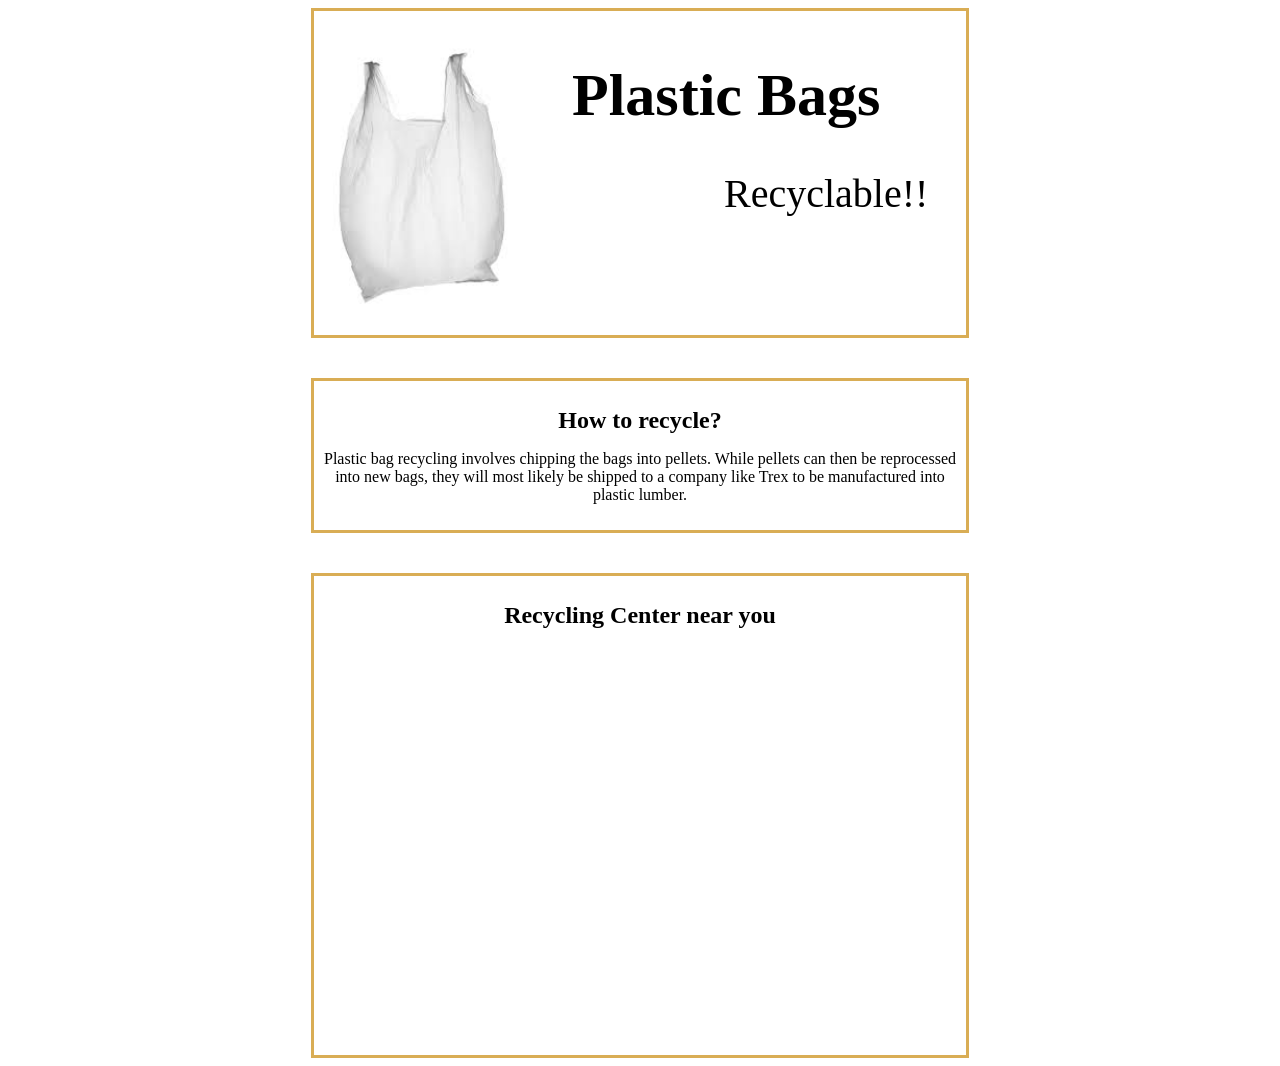
<file: bags.html>
<!DOCTYPE html>
<html lang="en">
<head>
    <meta charset="UTF-8">
    <meta http-equiv="X-UA-Compatible" content="IE=edge">
    <meta name="viewport" content="width=device-width, initial-scale=1.0">
    <link rel="stylesheet" href="item.css">



    <title>Plastic Bags</title>

    
</head>
<body>
    <div class=" tile container-fluid ">
        <div class="row">
            <div class="col-12 mt-3">
                <div class="card">
                    <div class="card-horizontal">
                        <div class="img-square-wrapper">
                            <img class="" src="[data-uri]" alt="Card image cap">
                        </div>
                        <div class="card-body">
                            <h1 class="card-title">Plastic Bags</h1>
                            <p class="card-text">Recyclable!!</p>
                        </div>
                    </div>
                    
                </div>
            </div>
        </div>
    </div>

    <div class="padding"></div>

    <div class=" tile container-fluid ">
        <div class="row">
            <div class="col-12 mt-3">
                <div class="card">
                    
                        
                        <div class="tb card-body">
                            <h1 class="title">How to recycle?</h1>
                            
                            <p >
                                Plastic bag recycling involves chipping the bags into pellets. While pellets can then be reprocessed into new bags, they will most likely be shipped to a company like Trex to be manufactured into plastic lumber.
                            </p>
                        </div>
                    
                    
                </div>
            </div>
        </div>
    </div>

    <div class="padding"></div>

    <div class=" tile container-fluid ">
        <div class="row">
            <div class="col-12 mt-3">
                <div class="card">
                    
                        
                        <div class="tb card-body">
                            <h1 class="title">Recycling Center near you</h1>
                            <div class="mapouter"><div class="gmap_canvas"><iframe class="gmap_iframe" frameborder="0" scrolling="no" marginheight="0" marginwidth="0" src="https://maps.google.com/maps?width=600&amp;height=400&amp;hl=en&amp;q=SWACHH POLYMERS&amp;t=&amp;z=15&amp;ie=UTF8&amp;iwloc=B&amp;output=embed"></iframe><a href="https://www.gachacute.com/">www.gachacute.com</a></div><style>.mapouter{position:relative;text-align:right;width:600px;height:400px;}.gmap_canvas {overflow:hidden;background:none!important;width:600px;height:400px;}.gmap_iframe {width:600px!important;height:400px!important;}</style></div>
                            
                        </div>
                            
                    
                    
                </div>
            </div>
        </div>
    </div>


   
    
</body>
</html>
</file>
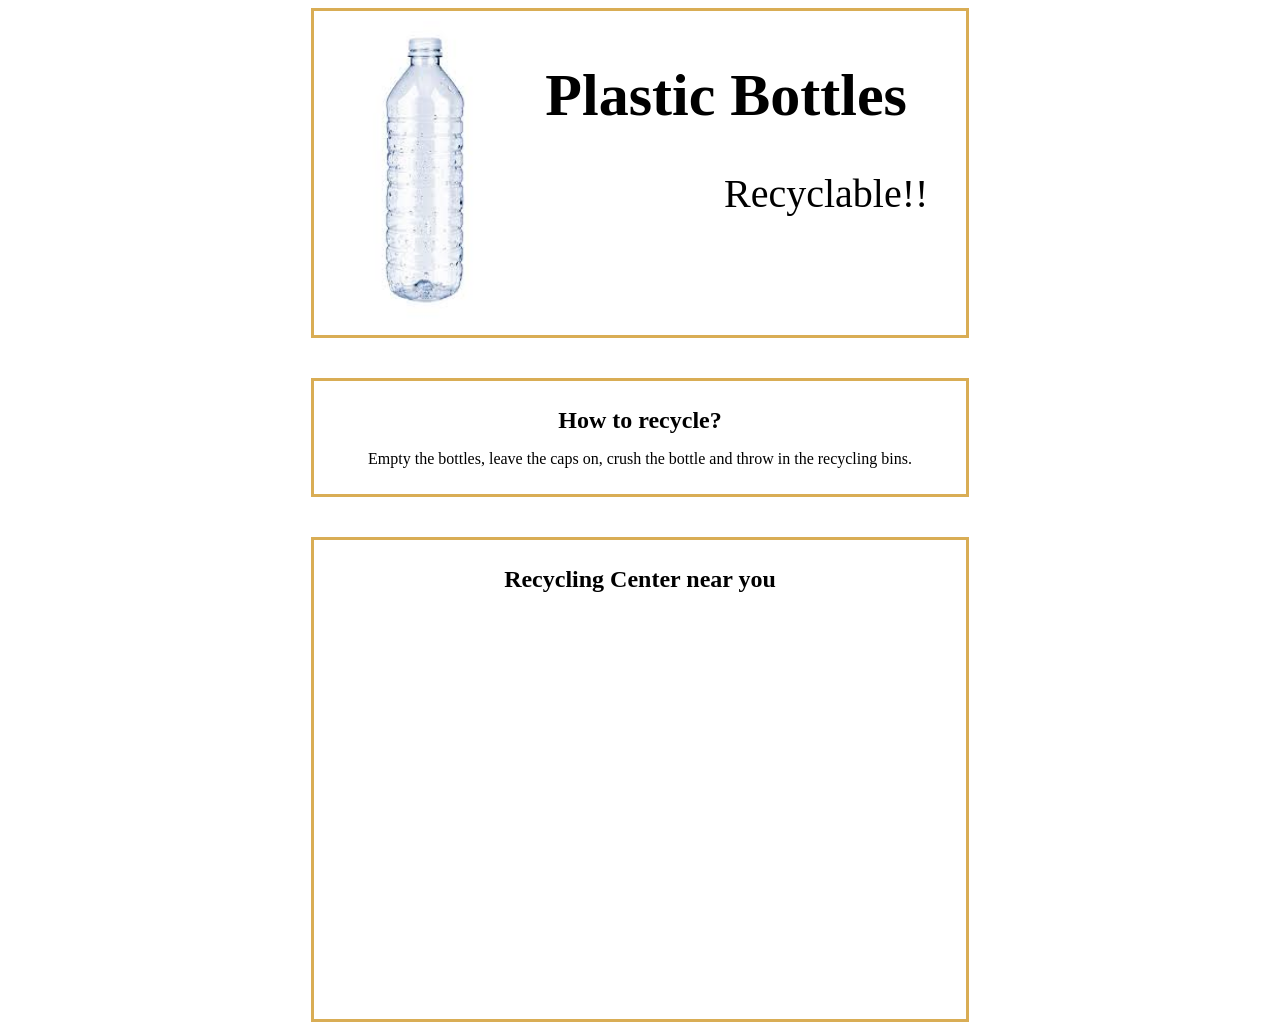
<file: bottles.html>
<!DOCTYPE html>
<html lang="en">
<head>
    <meta charset="UTF-8">
    <meta http-equiv="X-UA-Compatible" content="IE=edge">
    <meta name="viewport" content="width=device-width, initial-scale=1.0">
    <link rel="stylesheet" href="item.css">
    <title>Plastic Bottles</title>

    
</head>
<body>
    <div class=" tile container-fluid ">
        <div class="row">
            <div class="col-12 mt-3">
                <div class="card">
                    <div class="card-horizontal">
                        <div class="img-square-wrapper">
                            <img class="" src="[data-uri]" alt="Card image cap">
                        </div>
                        <div class="card-body">
                            <h1 class="card-title">Plastic Bottles</h1>
                            <p class="card-text">Recyclable!!</p>
                        </div>
                    </div>
                    
                </div>
            </div>
        </div>
    </div>

    <div class="padding"></div>

    <div class=" tile container-fluid ">
        <div class="row">
            <div class="col-12 mt-3">
                <div class="card">
                    
                        
                        <div class="tb card-body">
                            <h1 class="title">How to recycle?</h1>
                            
                            <p >
                                Empty the bottles, leave the caps on, crush the bottle and throw in the recycling bins.
                            </p>
                        </div>
                    
                    
                </div>
            </div>
        </div>
    </div>

    <div class="padding"></div>

    <div class=" tile container-fluid ">
        <div class="row">
            <div class="col-12 mt-3">
                <div class="card">
                    
                        
                        <div class="tb card-body">
                            <h1 class="title">Recycling Center near you</h1>
                            <div class="mapouter"><div class="gmap_canvas"><iframe class="gmap_iframe" frameborder="0" scrolling="no" marginheight="0" marginwidth="0" src="https://maps.google.com/maps?width=600&amp;height=400&amp;hl=en&amp;q=Global scrap mart&amp;t=&amp;z=15&amp;ie=UTF8&amp;iwloc=B&amp;output=embed"></iframe><a href="https://www.gachacute.com/">www.gachacute.com</a></div><style>.mapouter{position:relative;text-align:right;width:600px;height:400px;}.gmap_canvas {overflow:hidden;background:none!important;width:600px;height:400px;}.gmap_iframe {width:600px!important;height:400px!important;}</style></div>
                        </div>
                            
                    
                    
                </div>
            </div>
        </div>
    </div>

    
</body>
</html>
</file>
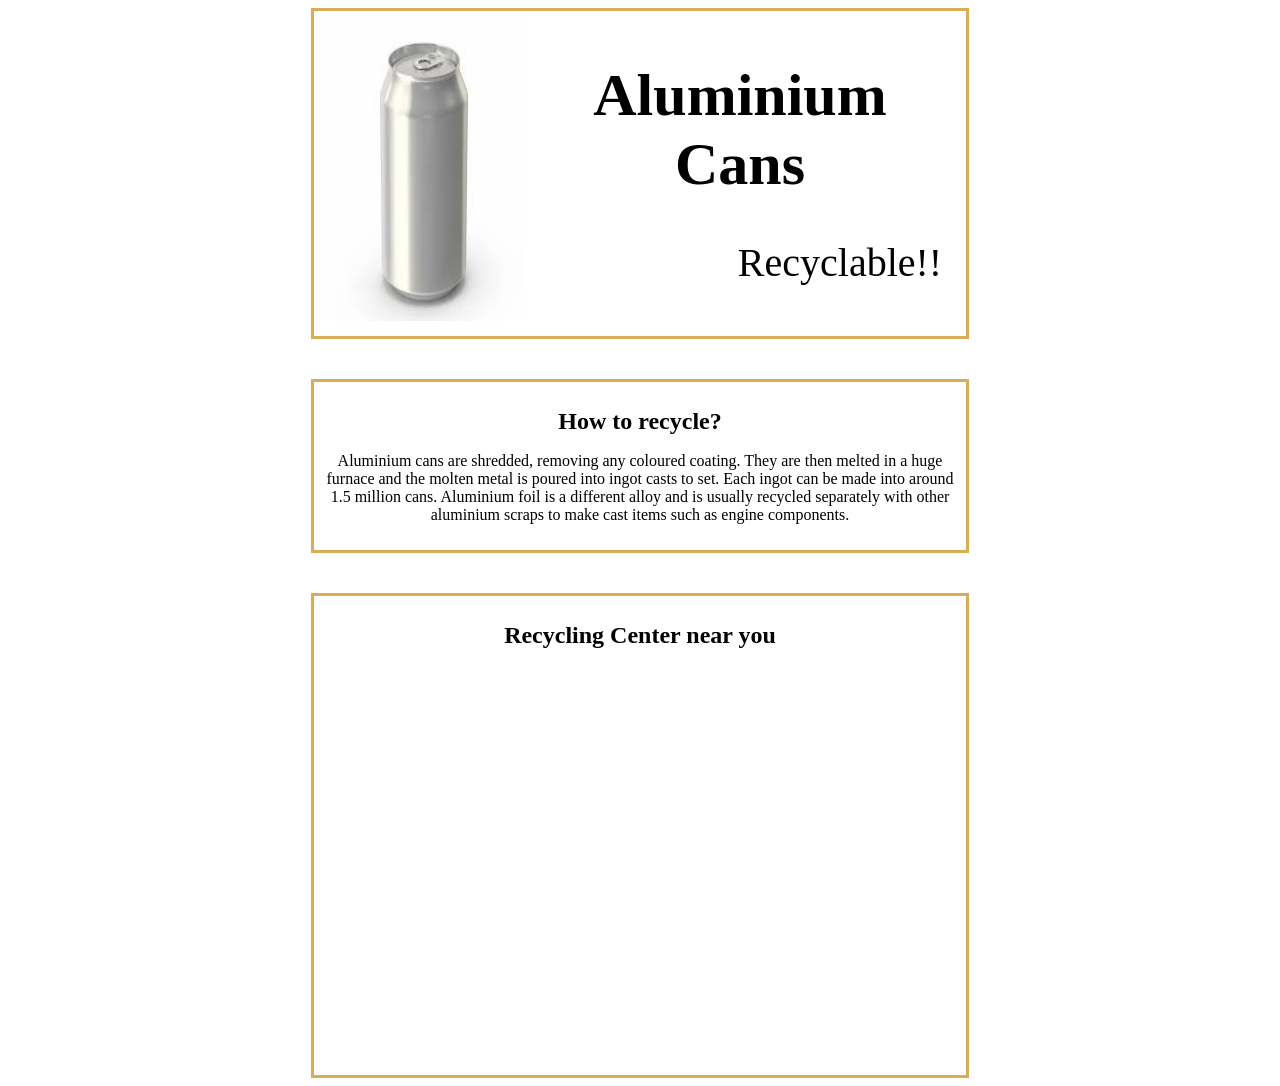
<file: cans.html>
<!DOCTYPE html>
<html lang="en">
<head>
    <meta charset="UTF-8">
    <meta http-equiv="X-UA-Compatible" content="IE=edge">
    <meta name="viewport" content="width=device-width, initial-scale=1.0">
    <link rel="stylesheet" href="item.css">
    <title>Aluminium Cans</title>

    
</head>
<body>
    <div class=" tile container-fluid ">
        <div class="row">
            <div class="col-12 mt-3">
                <div class="card">
                    <div class="card-horizontal">
                        <div class="img-square-wrapper">
                            <img class="" src="[data-uri]" alt="Card image cap">
                        </div>
                        <div class="card-body">
                            <h1 class="card-title">Aluminium Cans</h1>
                            <p class="card-text">Recyclable!!</p>
                        </div>
                    </div>
                    
                </div>
            </div>
        </div>
    </div>

    <div class="padding"></div>

    <div class=" tile container-fluid ">
        <div class="row">
            <div class="col-12 mt-3">
                <div class="card">
                    
                        
                        <div class="tb card-body">
                            <h1 class="title">How to recycle?</h1>
                            
                            <p>Aluminium cans are shredded, removing any coloured coating. They are then melted in a huge furnace and the molten metal is poured into ingot casts to set. Each ingot can be made into around 1.5 million cans.

                                Aluminium foil is a different alloy and is usually recycled separately with other aluminium scraps to make cast items such as engine components.
                                </p>
                        </div>
                    
                    
                </div>
            </div>
        </div>
    </div>

    <div class="padding"></div>

    <div class=" tile container-fluid ">
        <div class="row">
            <div class="col-12 mt-3">
                <div class="card">
                    
                        
                        <div class="tb card-body">
                            <h1 class="title">Recycling Center near you</h1>
                            <div class="mapouter"><div class="gmap_canvas"><iframe class="gmap_iframe" frameborder="0" scrolling="no" marginheight="0" marginwidth="0" src="https://maps.google.com/maps?width=600&amp;height=400&amp;hl=en&amp;q=Global scrap mart&amp;t=&amp;z=15&amp;ie=UTF8&amp;iwloc=B&amp;output=embed"></iframe><a href="https://www.gachacute.com/">www.gachacute.com</a></div><style>.mapouter{position:relative;text-align:right;width:600px;height:400px;}.gmap_canvas {overflow:hidden;background:none!important;width:600px;height:400px;}.gmap_iframe {width:600px!important;height:400px!important;}</style></div>
                        </div>
                            
                    
                    
                </div>
            </div>
        </div>
    </div>

    
</body>
</html>
</file>
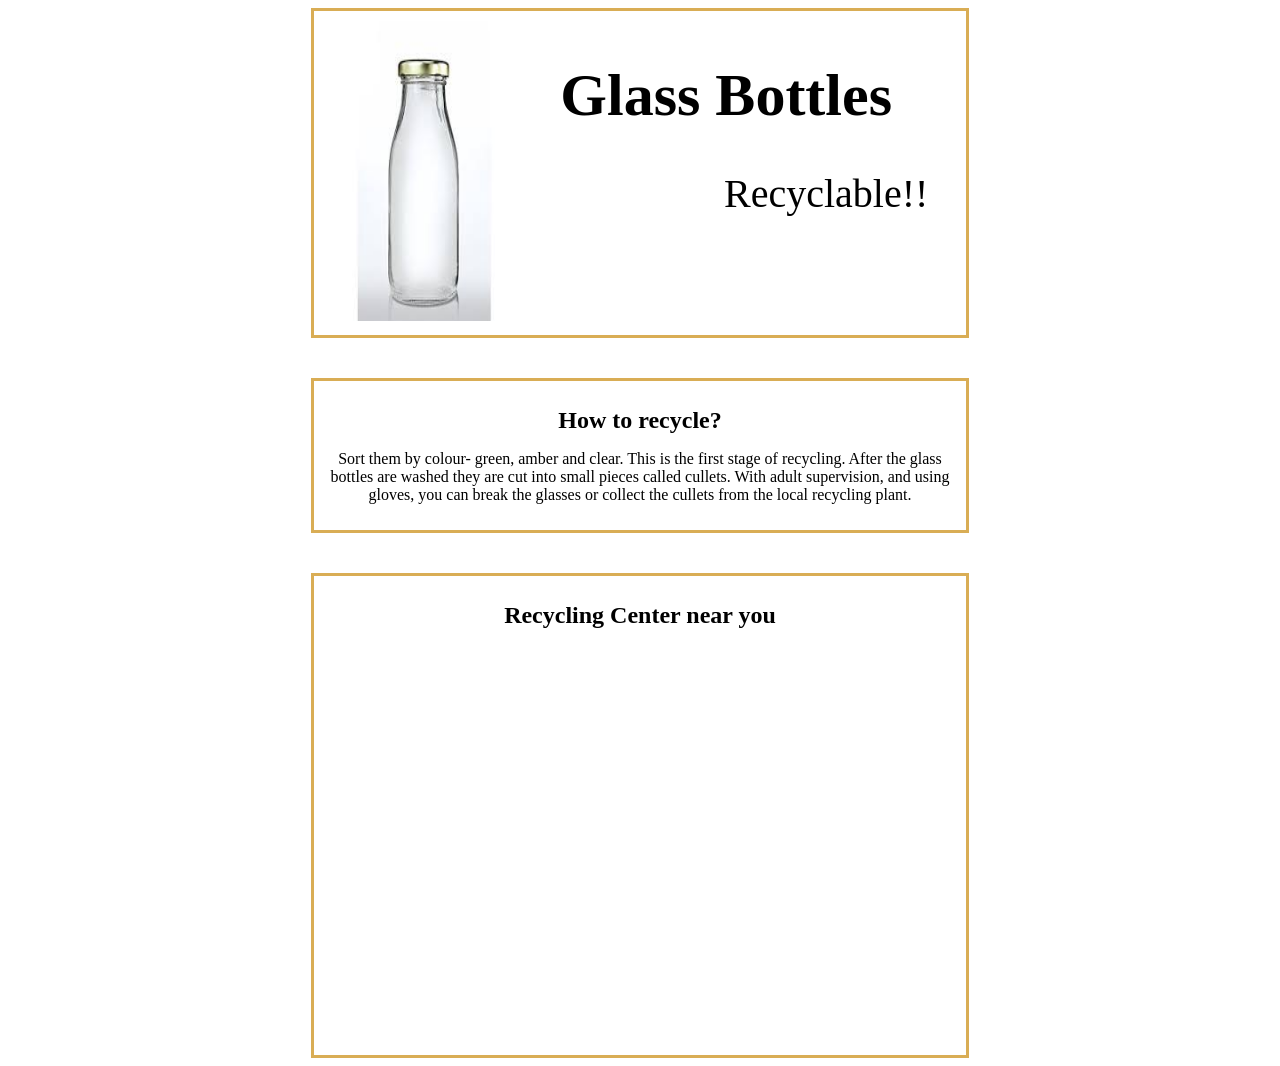
<file: glass.html>
<!DOCTYPE html>
<html lang="en">
<head>
    <meta charset="UTF-8">
    <meta http-equiv="X-UA-Compatible" content="IE=edge">
    <meta name="viewport" content="width=device-width, initial-scale=1.0">
    <link rel="stylesheet" href="item.css">
    <title>Glass Bottles</title>

    
</head>
<body>
    <div class=" tile container-fluid ">
        <div class="row">
            <div class="col-12 mt-3">
                <div class="card">
                    <div class="card-horizontal">
                        <div class="img-square-wrapper">
                            <img class="" src="[data-uri]" alt="Card image cap">
                        </div>
                        <div class="card-body">
                            <h1 class="card-title">Glass Bottles</h1>
                            <p class="card-text">Recyclable!!</p>
                        </div>
                    </div>
                    
                </div>
            </div>
        </div>
    </div>

    <div class="padding"></div>

    <div class=" tile container-fluid ">
        <div class="row">
            <div class="col-12 mt-3">
                <div class="card">
                    
                        
                        <div class="tb card-body">
                            <h1 class="title">How to recycle?</h1>
                            
                            <p>Sort them by colour- green, amber and clear. This is the first stage of recycling.

                                After the glass bottles are washed they are cut into small pieces called cullets. With adult supervision, and using gloves, you can break the glasses or collect the cullets from the local recycling plant.</p>
                        </div>
                    
                    
                </div>
            </div>
        </div>
    </div>

    <div class="padding"></div>

    <div class=" tile container-fluid ">
        <div class="row">
            <div class="col-12 mt-3">
                <div class="card">
                    
                        
                        <div class="tb card-body">
                            <h1 class="title">Recycling Center near you</h1>
                            <div class="mapouter"><div class="gmap_canvas"><iframe class="gmap_iframe" frameborder="0" scrolling="no" marginheight="0" marginwidth="0" src="https://maps.google.com/maps?width=600&amp;height=400&amp;hl=en&amp;q=Global scrap mart&amp;t=&amp;z=15&amp;ie=UTF8&amp;iwloc=B&amp;output=embed"></iframe><a href="https://www.gachacute.com/">www.gachacute.com</a></div><style>.mapouter{position:relative;text-align:right;width:600px;height:400px;}.gmap_canvas {overflow:hidden;background:none!important;width:600px;height:400px;}.gmap_iframe {width:600px!important;height:400px!important;}</style></div>

                        </div>
                            
                    
                    
                </div>
            </div>
        </div>
    </div>

    
</body>
</html>
</file>
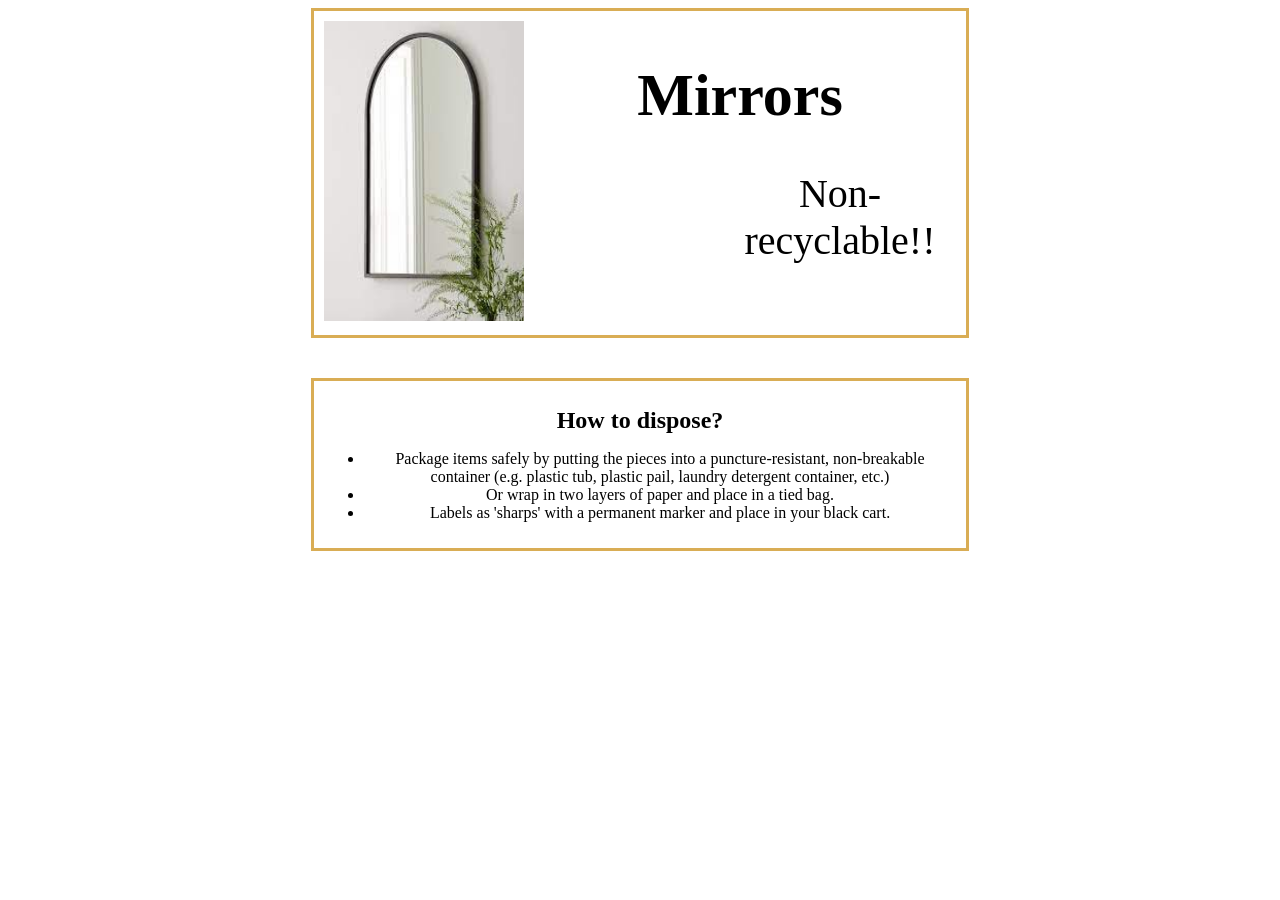
<file: mirrors.html>
<!DOCTYPE html>
<html lang="en">
<head>
    <meta charset="UTF-8">
    <meta http-equiv="X-UA-Compatible" content="IE=edge">
    <meta name="viewport" content="width=device-width, initial-scale=1.0">
    <link rel="stylesheet" href="item.css">
    <title>Mirrors</title>

    
</head>
<body>
    <div class=" tile container-fluid ">
        <div class="row">
            <div class="col-12 mt-3">
                <div class="card">
                    <div class="card-horizontal">
                        <div class="img-square-wrapper">
                            <img class="" src="[data-uri]" alt="Card image cap">
                        </div>
                        <div class="card-body">
                            <h1 class="card-title">Mirrors</h1>
                            <p class="card-text">Non-recyclable!!</p>
                        </div>
                    </div>
                    
                </div>
            </div>
        </div>
    </div>

    <div class="padding"></div>

    <div class=" tile container-fluid ">
        <div class="row">
            <div class="col-12 mt-3">
                <div class="card">
                    
                        
                        <div class="tb card-body">
                            <h1 class="title">How to dispose?</h1>
                            
                            <p class="para"><ul>
                                <li>
                                    Package items safely by putting the pieces into a puncture-resistant, non-breakable container (e.g. plastic tub, plastic pail, laundry detergent container, etc.)

                                </li>
                                <li>
                                    Or wrap in two layers of paper and place in a tied bag.
                                </li>
                                <li>
                                    Labels as 'sharps' with a permanent marker and place in your black cart.
                                </li>
                            </ul></p>
                        </div>
                    
                    
                </div>
            </div>
        </div>
    </div>

    
</body>
</html>
</file>
<file: item.css>
.card-horizontal {
    display: flex;
    flex: 1 1 auto;
}

img{
    
    height: 300px;
    width: 200px;
}

.padding{
    padding: 20px;
}
.tile {
    margin: auto;
    width: 50%;
    border: 3px solid rgb(217, 173, 85);
    padding: 10px;
    
  }


.card-text{
    padding-left: 200px;
    font-size: 40px;
}

.card-title{
    /* padding-left: 100px; */
    text-align: center;
    font-size: 60px;
}

.card-body{
    text-align: center;
}

.title{
    font-size: x-large;
}
</file>
